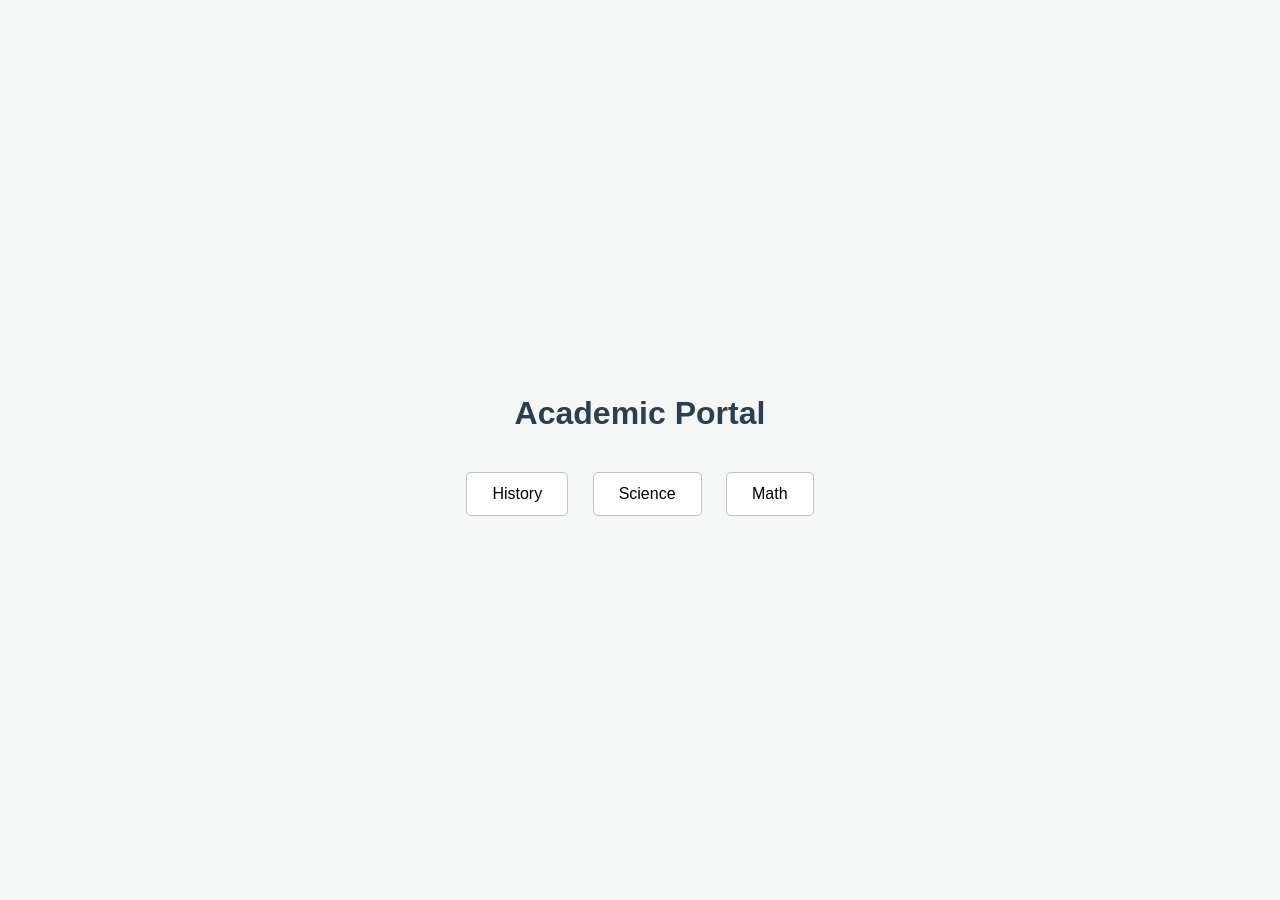
<file: index.html>
<!DOCTYPE html>
<html lang="en">
<head>
    <meta charset="UTF-8">
    <meta name="viewport" content="width=device-width, initial-scale=1.0">
    <title>Academic Resource Center</title>
    <link rel="stylesheet" href="style.css">
</head>
<body>
    <!-- 1. Education Layer (The Mask) -->
    <div id="edu-layer">
        <header><h1>Academic Portal</h1></header>
        <div class="content">
            <button class="edu-btn">History</button>
            <button class="edu-btn">Science</button>
            <button id="math-trigger" class="edu-btn">Math</button>
        </div>
    </div>

    <!-- 2. Boot Screen (The 3-Second Transition) -->
    <div id="boot-screen" class="hidden">
        <p>booting up <span style="color:#8e44ad; font-weight:bold;">phantomOS</span>...</p>
        <div class="progress-container">
            <div id="boot-progress"></div>
        </div>
    </div>

    <!-- 3. phantomOS Layer (The Real Site) -->
    <div id="os-layer" class="hidden">
        <canvas id="particles"></canvas>
        
        <div class="os-header">
            <div id="time">00:00</div>
            <div id="battery">🔋 --%</div>
        </div>

        <div class="os-main">
            <!-- Home Screen -->
            <div id="os-home">
                <h1 class="logo">phantom<span class="purple-box">OS</span></h1>
                <p class="subtitle">hello there!</p>
                <div class="box-container">
                    <button onclick="showCategory('simulations')">SIMULATIONS</button>
                    <button onclick="showCategory('apps')">APPS</button>
                </div>
            </div>

            <!-- Games Grid -->
            <div id="game-grid" class="hidden">
                <div class="grid-header">
                   <button class="back-btn" onclick="showHome()">← Back</button>
                </div>
                
                <div class="grid-container">
                    <!-- GAME 1: Alien Hominoid -->
                    <div class="game-card" onclick="launchGame('games/Alien Hominoid/index.html')">
                        <div class="game-icon">👽</div>
                        <p>Alien Hominoid</p>
                    </div>

                    <!-- GAME 2: Attack Hole -->
                    <div class="game-card" onclick="launchGame('games/Attack Hole/index.html')">
                        <div class="game-icon">🕳️</div>
                        <p>Attack Hole</p>
                    </div>
                </div>
            </div>
        </div>

        <!-- Fullscreen Game Viewer -->
        <div id="game-frame-container" class="hidden">
            <button class="close-game" onclick="closeGame()">Exit Game</button>
            <iframe id="game-iframe" src=""></iframe>
        </div>
    </div>

    <script src="script.js"></script>
</body>
</html>
</file>
<file: style.css>
/* --- 1. CORE SETUP --- */
* { box-sizing: border-box; }
body, html { 
    margin: 0; 
    padding: 0; 
    font-family: 'Segoe UI', Tahoma, Geneva, Verdana, sans-serif; 
    height: 100%; 
    overflow: hidden; /* Stops scrolling during the OS mode */
}

/* The magic "Hide" class */
.hidden { display: none !important; }

/* --- 2. EDUCATION LAYER (The Mask) --- */
#edu-layer { 
    height: 100vh; 
    background: #f4f7f6; 
    display: flex; 
    flex-direction: column; 
    align-items: center; 
    justify-content: center; 
}
#edu-layer h1 { color: #2c3e50; margin-bottom: 30px; }
.edu-btn { 
    padding: 12px 25px; 
    margin: 10px; 
    font-size: 1rem; 
    cursor: pointer; 
    border: 1px solid #bdc3c7; 
    background: white; 
    border-radius: 5px; 
    transition: 0.2s;
}
.edu-btn:hover { background: #ecf0f1; }

/* --- 3. BOOT SCREEN (The 3-Second Transition) --- */
#boot-screen { 
    height: 100vh; 
    background: black; 
    color: white; 
    display: flex; 
    flex-direction: column; 
    align-items: center; 
    justify-content: center; 
    position: fixed; 
    width: 100%; 
    top: 0; 
    z-index: 999;
}
.progress-container { 
    width: 250px; 
    height: 6px; 
    background: #222; 
    margin-top: 20px; 
    border-radius: 10px; 
    overflow: hidden;
}
#boot-progress { 
    width: 0%; 
    height: 100%; 
    background: white; 
    box-shadow: 0 0 10px white;
}

/* --- 4. phantomOS LAYER (The Real Site) --- */
#os-layer { 
    height: 100vh; 
    background: black; 
    color: white; 
    position: relative; 
}

/* Floating Particles */
#particles { 
    position: absolute; 
    top: 0; 
    left: 0; 
    z-index: 0; 
}

/* OS Top Header */
.os-header { 
    display: flex; 
    justify-content: space-between; 
    padding: 15px 25px; 
    font-weight: bold; 
    position: relative; 
    z-index: 2; 
    font-family: monospace;
}

/* Main Logo & Boxes */
.os-main { 
    text-align: center; 
    margin-top: 15vh; 
    position: relative; 
    z-index: 2; 
}
.logo { 
    font-size: 4.5rem; 
    text-transform: lowercase; 
    letter-spacing: -2px;
    text-shadow: 0 0 15px rgba(255,255,255,0.6);
}
.purple-box { 
    background: #8e44ad; 
    padding: 0 12px; 
    margin-left: 8px; 
    border-radius: 8px; 
    text-shadow: none; 
    box-shadow: 0 0 20px #8e44ad;
}
.subtitle { color: #888; letter-spacing: 4px; margin-top: -10px; }

/* OS Buttons */
.box-container { 
    display: flex; 
    gap: 30px; 
    justify-content: center; 
    margin-top: 60px; 
}
.box-container button { 
    width: 220px; 
    height: 140px; 
    border: 1px solid white; 
    background: rgba(255,255,255,0.05); 
    color: white; 
    font-size: 1.2rem; 
    cursor: pointer; 
    transition: 0.4s; 
    box-shadow: 0 0 5px white;
    backdrop-filter: blur(5px);
}
.box-container button:hover { 
    background: white; 
    color: black; 
    box-shadow: 0 0 25px white;
}

/* --- 5. GAME GRID & FRAME --- */
.grid-container { 
    display: grid; 
    grid-template-columns: repeat(auto-fill, minmax(140px, 1fr)); 
    gap: 20px; 
    padding: 20px 10%;
}
.game-card {
    background: rgba(255, 255, 255, 0.08);
    border: 1px solid rgba(255, 255, 255, 0.2);
    padding: 20px;
    border-radius: 10px;
    cursor: pointer;
    transition: 0.3s;
}
.game-card:hover { transform: translateY(-5px); background: #8e44ad; }
.back-btn { background: none; border: 1px solid white; color: white; cursor: pointer; margin-bottom: 20px; }

#game-frame-container {
    position: fixed; top: 0; left: 0; width: 100%; height: 100%; background: black; z-index: 1000;
}
#game-iframe { width: 100%; height: 100%; border: none; }
.close-game {
    position: absolute; top: 15px; right: 15px; padding: 8px 15px; 
    background: #c0392b; color: white; border: none; cursor: pointer; border-radius: 5px;
}
</file>
